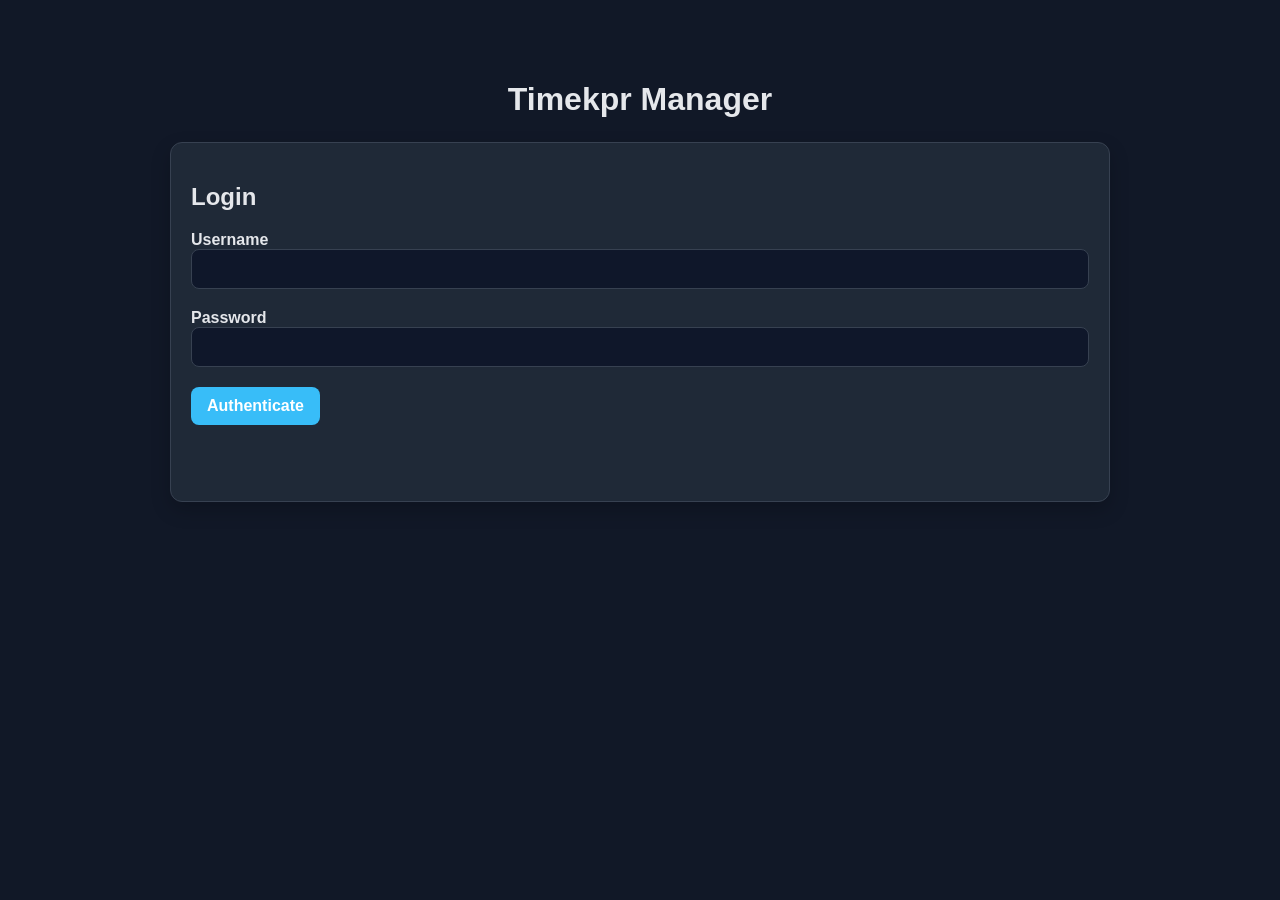
<file: html/index.html>
<!DOCTYPE html>
<html lang="en">
  <head>
    <meta charset="UTF-8" />
    <meta name="viewport" content="width=device-width, initial-scale=1.0" />
    <title>Timekpr Manager</title>
    <link rel="stylesheet" href="styles.css" />
  </head>
  <body>
    <div class="app">
      <header>
        <h1>Timekpr Manager</h1>
      </header>

      <main>
        <section id="login-panel" class="panel">
          <h2>Login</h2>
          <label>
            Username
            <input id="username" type="text"/>
          </label>
          <label>
            Password
            <input id="password" type="password"/>
          </label>
          <button id="login-btn">Authenticate</button>
          <p id="login-status" class="status"></p>
        </section>

        <section id="editor-panel" class="panel hidden">
          <div class="toolbar">
            <h2>Configuration</h2>
            <select id="file-select">
              <option value="timekpr.kuba.conf">timekpr.kuba.conf</option>
              <option value="timekpr.sam.conf">timekpr.sam.conf</option>
            </select>
            <button id="load-btn">Load</button>
            <button id="logout-btn" class="secondary">Logout</button>
          </div>

          <div class="day-grid">
            <div class="field">
              <label>Monday</label>
              <input id="monday" type="text" />
            </div>
            <div class="field">
              <label>Tuesday</label>
              <input id="tuesday" type="text" />
            </div>
            <div class="field">
              <label>Wednesday</label>
              <input id="wednesday" type="text" />
            </div>
            <div class="field">
              <label>Thursday</label>
              <input id="thursday" type="text" />
            </div>
            <div class="field">
              <label>Friday</label>
              <input id="friday" type="text" />
            </div>
            <div class="field">
              <label>Saturday</label>
              <input id="saturday" type="text" />
            </div>
            <div class="field">
              <label>Sunday</label>
              <input id="sunday" type="text" />
            </div>
          </div>

          <div class="field wide">
            <label>Allowed Weekdays (1-7, comma-separated)</label>
            <input id="week" type="text" />
          </div>

          <div class="actions">
            <button id="save-btn">Save</button>
            <button id="reload-btn" class="secondary">Reload</button>
          </div>

          <p id="save-status" class="status"></p>
        </section>
      </main>
    </div>

    <script src="app.js"></script>
  </body>
</html>
</file>
<file: html/styles.css>
:root {
  --bg: #111827;
  --panel: #1f2937;
  --panel-alt: #0f172a;
  --text: #e5e7eb;
  --muted: #9ca3af;
  --primary: #38bdf8;
  --primary-dark: #0ea5e9;
  --danger: #ef4444;
  --success: #22c55e;
  --border: #374151;
}

* {
  box-sizing: border-box;
}

body {
  margin: 0;
  font-family: Arial, sans-serif;
  background: var(--bg);
  color: var(--text);
}

.app {
  max-width: 980px;
  margin: 40px auto;
  padding: 20px;
}

header h1 {
  margin-bottom: 24px;
  text-align: center;
}

.panel {
  background: var(--panel);
  border: 1px solid var(--border);
  border-radius: 12px;
  padding: 20px;
  box-shadow: 0 8px 20px rgba(0, 0, 0, 0.2);
}

.hidden {
  display: none;
}

label {
  display: block;
  margin-bottom: 8px;
  font-weight: 600;
}

input,
select,
button {
  font: inherit;
}

input,
select {
  width: 100%;
  background: var(--panel-alt);
  color: var(--text);
  border: 1px solid var(--border);
  border-radius: 8px;
  padding: 10px 12px;
  margin-bottom: 12px;
}

button {
  border: none;
  border-radius: 8px;
  padding: 10px 16px;
  font-weight: 700;
  cursor: pointer;
  color: white;
  background: var(--primary);
  transition: 0.2s ease;
}

button:hover {
  background: var(--primary-dark);
}

button.secondary {
  background: #475569;
}

button.secondary:hover {
  background: #64748b;
}

.toolbar {
  display: flex;
  gap: 12px;
  align-items: end;
  flex-wrap: wrap;
}

.toolbar select {
  flex: 1;
  min-width: 180px;
}

.day-grid {
  display: grid;
  grid-template-columns: repeat(auto-fit, minmax(180px, 1fr));
  gap: 16px;
  margin-top: 16px;
}

.field.wide {
  margin-top: 18px;
}

.actions {
  display: flex;
  gap: 12px;
  margin-top: 20px;
}

.status {
  min-height: 24px;
  margin-top: 16px;
  color: var(--muted);
}

.status.error {
  color: #fca5a5;
}

.status.success {
  color: #86efac;
}

@media (max-width: 640px) {
  .app {
    padding: 12px;
  }

  .toolbar {
    flex-direction: column;
    align-items: stretch;
  }

  .actions {
    flex-direction: column;
  }
}
</file>
